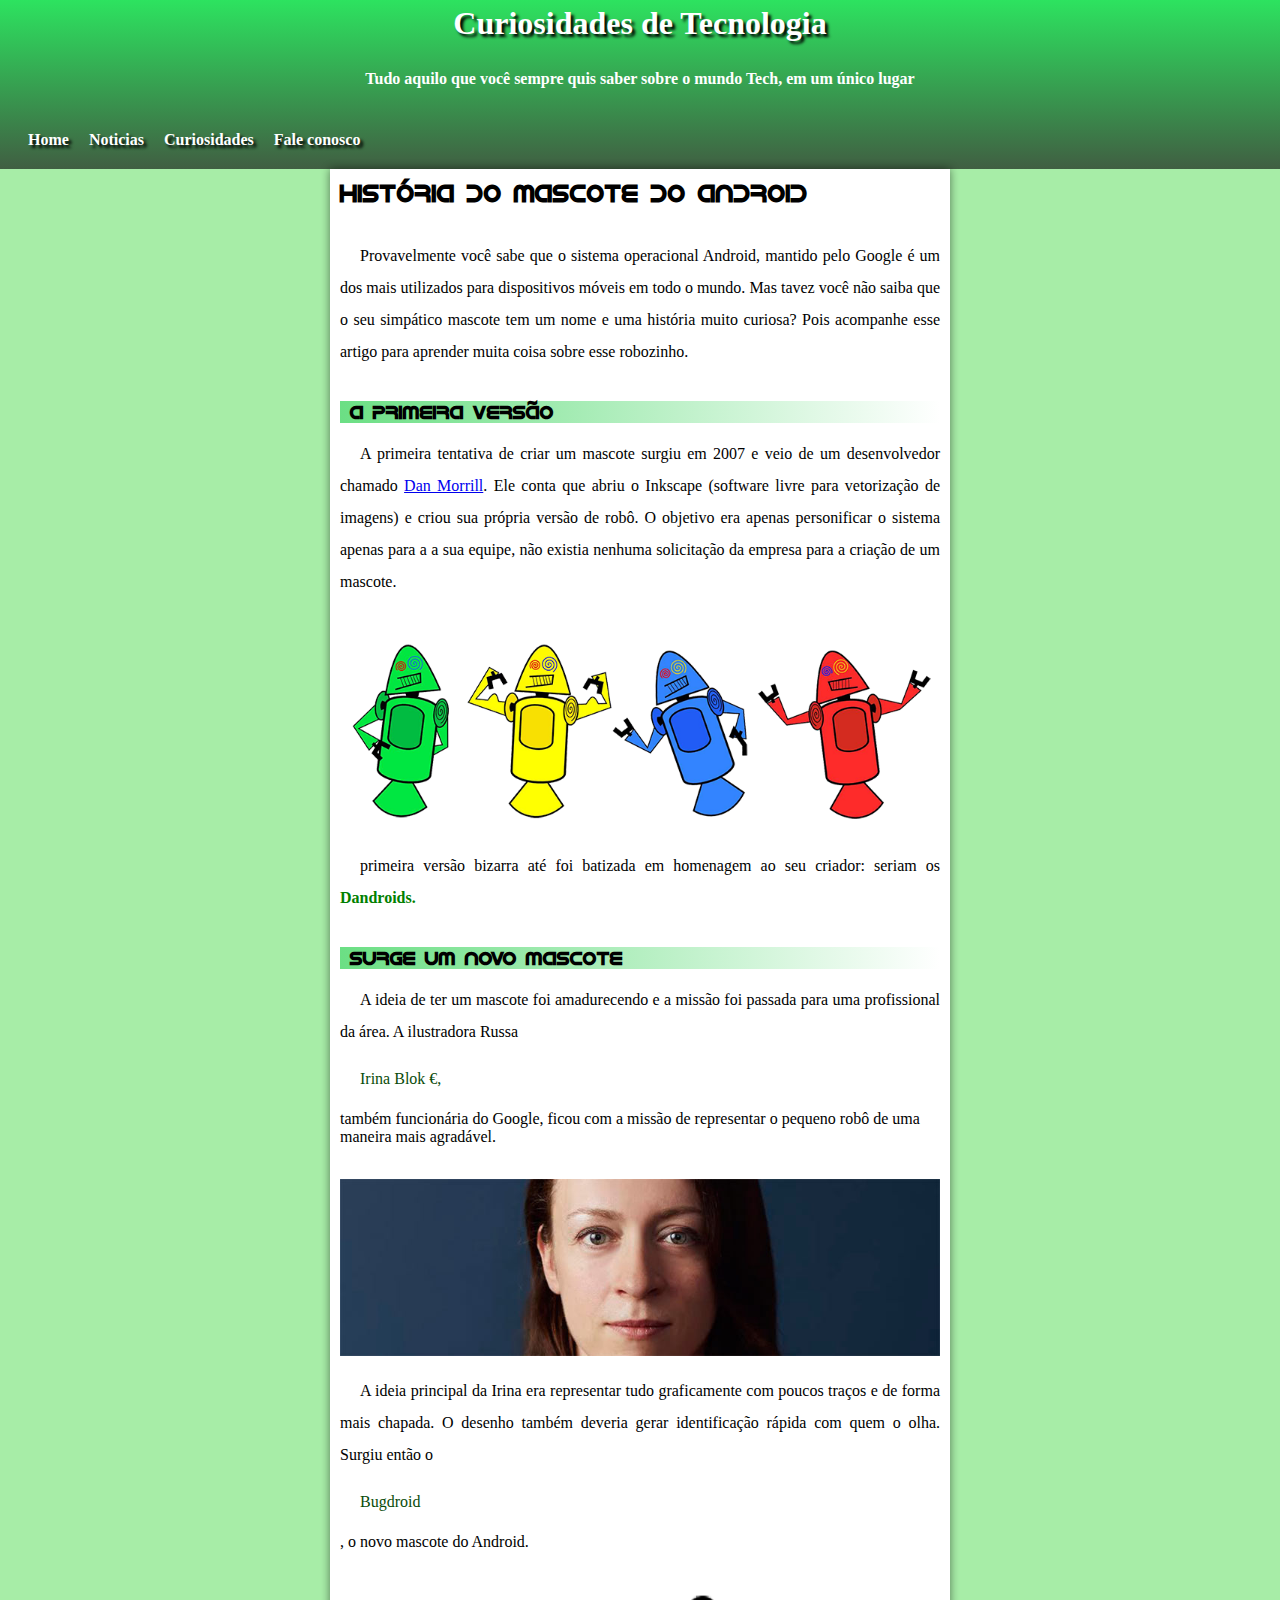
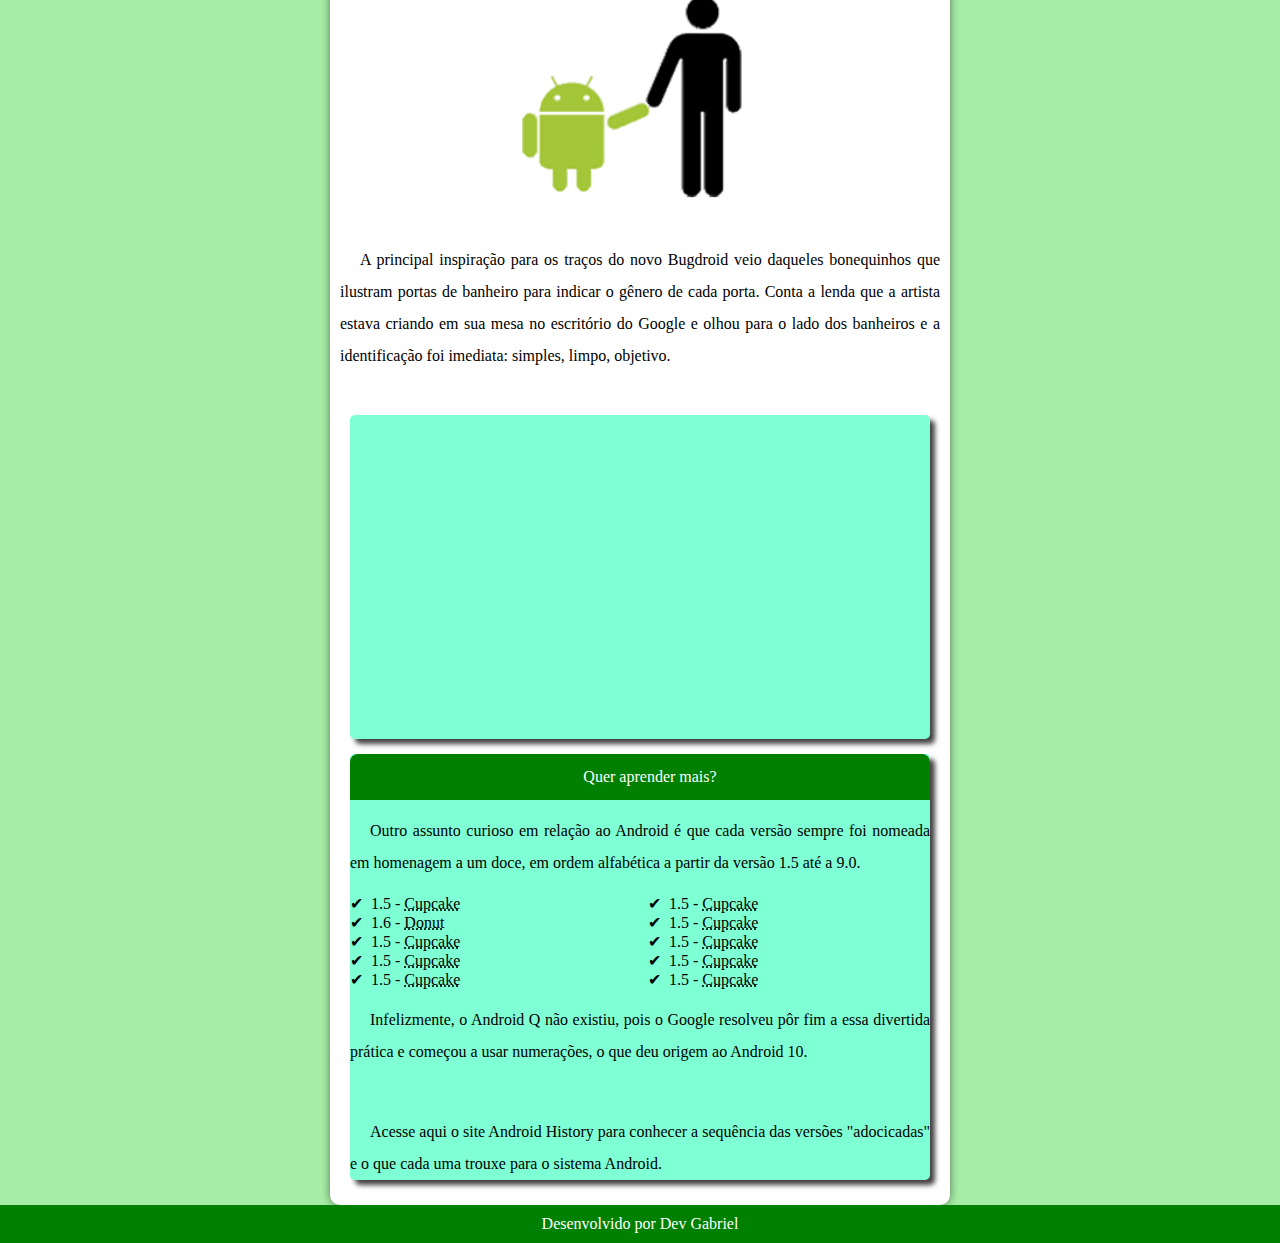
<file: desafios/modulo2/index.html>
<!DOCTYPE html>
<html lang="pt-br">
<head>
    <meta charset="UTF-8">
    <meta http-equiv="X-UA-Compatible" content="IE=edge">
    <meta name="viewport" content="width=device-width, initial-scale=1.0">
    <title>Site Android</title>
    <link rel="stylesheet" href="meucss.css">
    <link rel="shortcut icon" href="favicon.ico" type="image/x-icon">
    <style>
        
    </style>
    
</head>
<body>
    <header>
        <h1>Curiosidades de Tecnologia</h1>
        <br>
        <h4 style="margin: 10px 150px 10px 150px;">Tudo aquilo que você sempre quis saber sobre o mundo Tech, em um único lugar
        </h4>
        <br>
        <nav>
            <a href="#">Home</a>
            <a href="#">Noticias</a>
            <a href="#">Curiosidades</a>
            <a href="#">Fale conosco</a>
 </nav>
    </header>

    <main>
        <h2>História do Mascote do Android </h2>
            <br>
            <p >Provavelmente você sabe que o sistema operacional Android, mantido pelo Google é um dos mais utilizados para dispositivos móveis em todo o mundo. Mas tavez você não saiba que o seu simpático mascote tem um nome e uma história muito curiosa? Pois acompanhe esse artigo para aprender muita coisa sobre esse robozinho.
            </p>
        
        <br>
        <h3>A primeira versão</h3>

            <p>A primeira tentativa de criar um mascote surgiu em 2007 e veio de um desenvolvedor chamado <a href="https://androidcommunity.com/dan-morrill-shows-us-the-android-mascot-that-almost-was-20130103/" target="_blank">Dan Morrill</a>. Ele conta que abriu o Inkscape (software livre para vetorização de imagens) e criou sua própria versão de robô. O objetivo era apenas personificar o sistema apenas para a a sua equipe, não existia nenhuma solicitação da empresa para a criação de um mascote.

            </p>
        
        <br>

        <picture>
            <source media="(max-width: 800px )" srcset="dan-droids-pq.png">
            <img src="dan-droids.png" alt="androids1" width="600px" >
        </picture>

        <br>
        <p>primeira versão bizarra até foi batizada em homenagem ao seu criador: seriam os <strong style="color: green
        ;">Dandroids.</strong></p> 
        <br>
        <h3>Surge um novo mascote </h3>

            <p>A ideia de ter um mascote foi amadurecendo e a missão foi passada para uma profissional da área. A ilustradora Russa <p style="color: rgb(9, 75, 9);">Irina Blok &euro;,</p> também funcionária do Google, ficou com a missão de representar o pequeno robô de uma maneira mais agradável.</p>
       <br>
       <picture>
         <source media="(max-width: 800px )" srcset="irina-blok-pq.jpg">
        <img src="irina-blok.jpg" alt="irina" >
      </picture>
       <br>
       <p>A ideia principal da Irina era representar tudo graficamente com poucos traços e de forma mais chapada. O desenho também deveria gerar identificação rápida com quem o olha. Surgiu então o<p style="color: rgb(9, 75, 9);">Bugdroid</p>, o novo mascote do Android.
    </p>
    <br>
    <img src="bugdroid.png" class="pequena" alt="bug"  >
    <br>
    <p>A principal inspiração para os traços do novo Bugdroid veio daqueles bonequinhos que ilustram portas de banheiro para indicar o gênero de cada porta. Conta a lenda que a artista estava criando em sua mesa no escritório do Google e olhou para o lado dos banheiros e a identificação foi imediata: simples, limpo, objetivo.
    </p>
    <br>
    <div>
        <iframe class='video' width="600" height="320" src="https://www.youtube.com/embed/5K4pEk19nhs" title="YouTube video player" frameborder="0" allow="accelerometer; autoplay; clipboard-write; encrypted-media; gyroscope; picture-in-picture" allowfullscreen></iframe>
    </div>
    
    
     <div>
        <p class="lista">Quer aprender mais?</p>
        <p>Outro assunto curioso em relação ao Android é que cada versão sempre foi nomeada em homenagem a um doce, em ordem alfabética a partir da versão 1.5 até a 9.0.
        </p>

        <ul class="lista1">

            <li>1.5 - <abbr title="bolo de copo">Cupcake</abbr></li>
            <li>1.6 - <abbr title="rosquinha">Donut</abbr></li>
            <li>1.5 - <abbr title="bomba">Cupcake</abbr></li>
            <li>1.5 - <abbr title="iogurte congelado">Cupcake</abbr</li>
            <li>1.5 - <abbr title="jujuba">Cupcake</abbr</li>
            <li>1.5 - <abbr title="torrone">Cupcake</abbr/li>
            <li>1.5 - <abbr title="">Cupcake</abbr</li>
            <li>1.5 - <abbr title="">Cupcake</abbr</li>
            <li>1.5 - <abbr title="">Cupcake</abbr</li>
            <li>1.5 - <abbr title="">Cupcake</abbr</li>


        </ul>

        <p>Infelizmente, o Android Q não existiu, pois o Google resolveu pôr fim a essa divertida prática e começou a usar numerações, o que deu origem ao Android 10.
        </p>
        <br>
        <p>Acesse aqui o site Android History para conhecer a sequência das versões "adocicadas" e o que cada uma trouxe para o sistema Android.
        </p>
      
        
    </div>

</main>

    
    

    <footer>Desenvolvido por Dev Gabriel </footer>
    
</body>
</html>
</file>
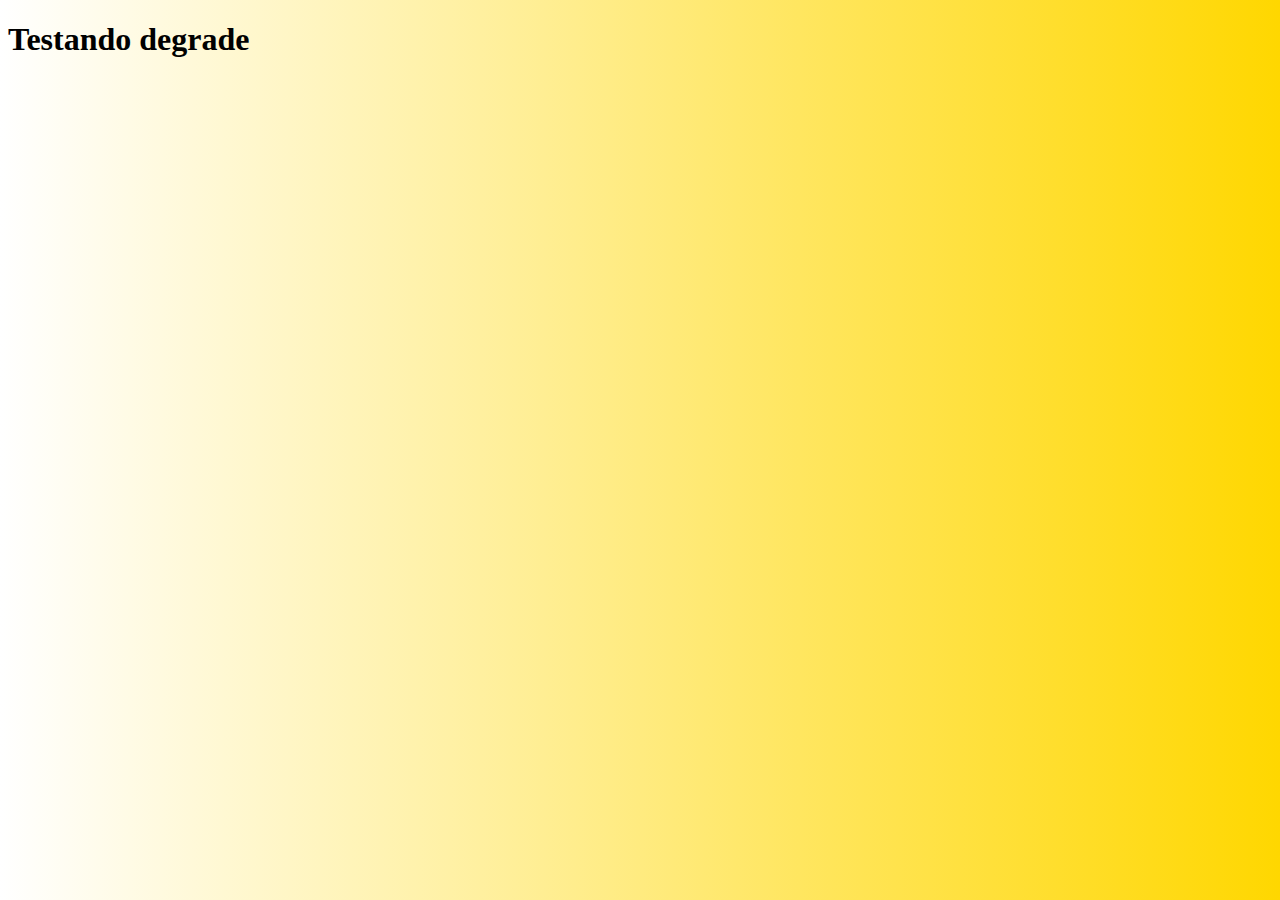
<file: modulo 2/tipografia/index.html>
<!DOCTYPE html>
<html>
    <head>
        <title>Degrade</title>
        <style>
            body{
                background-image:linear-gradient(to right, white,gold);

            }

            
        </style>


    </head>
    <body>
        <h1>Testando degrade</h1>











    </body>
</html>
</file>
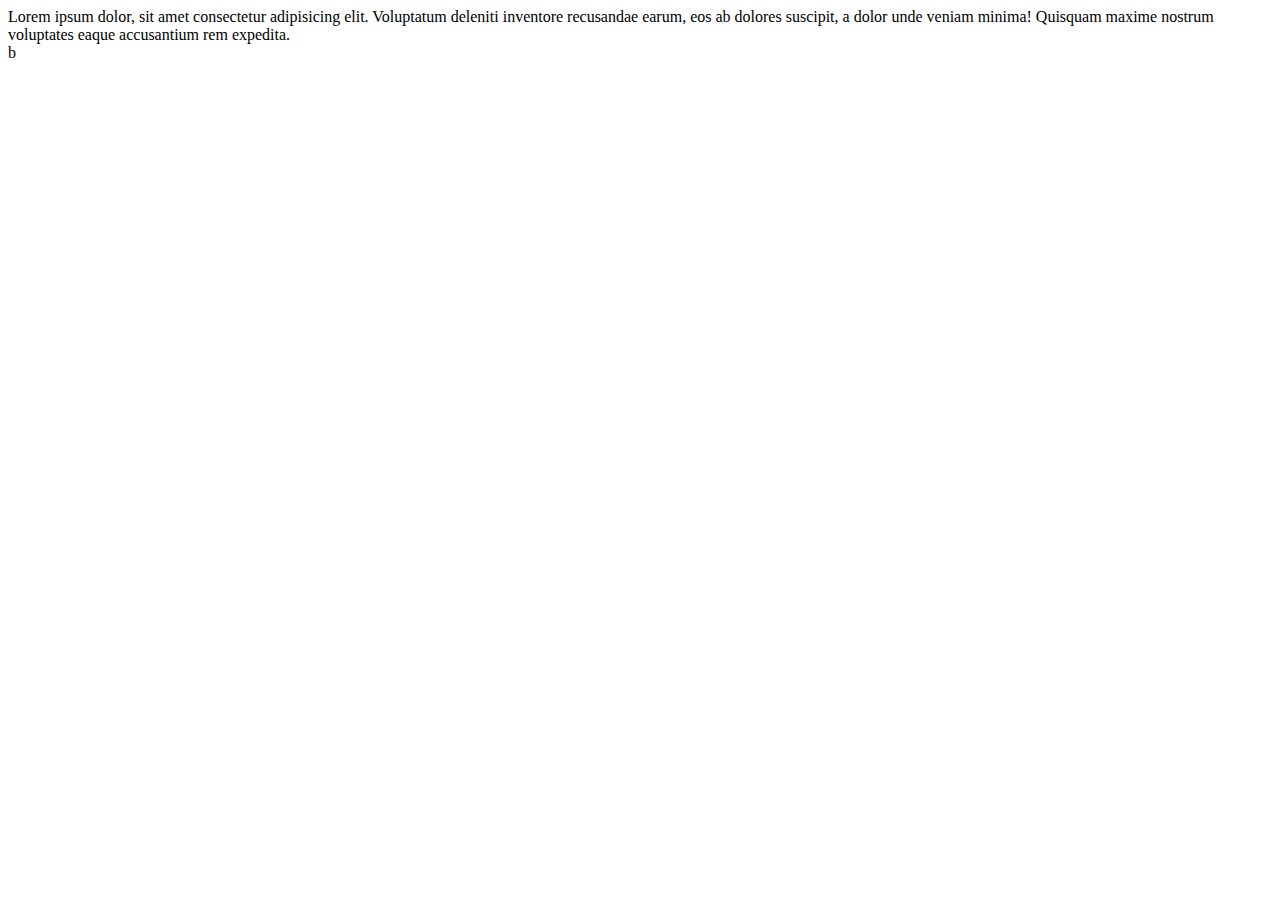
<file: desafios/modulo2/abreviatura.html>
<!DOCTYPE html>
<html lang="pt-br">
<head>
    <meta charset="UTF-8">
    <meta http-equiv="X-UA-Compatible" content="IE=edge">
    <meta name="viewport" content="width=device-width, initial-scale=1.0">
    <title>Envelopando</title>
</head>
<body>


    <article>
<aside>Lorem ipsum dolor, sit amet consectetur adipisicing elit. Voluptatum deleniti inventore recusandae earum, eos ab dolores suscipit, a dolor unde veniam minima! Quisquam maxime nostrum voluptates eaque accusantium rem expedita.</aside>b



    </article>
    
</body>
</html>
</file>
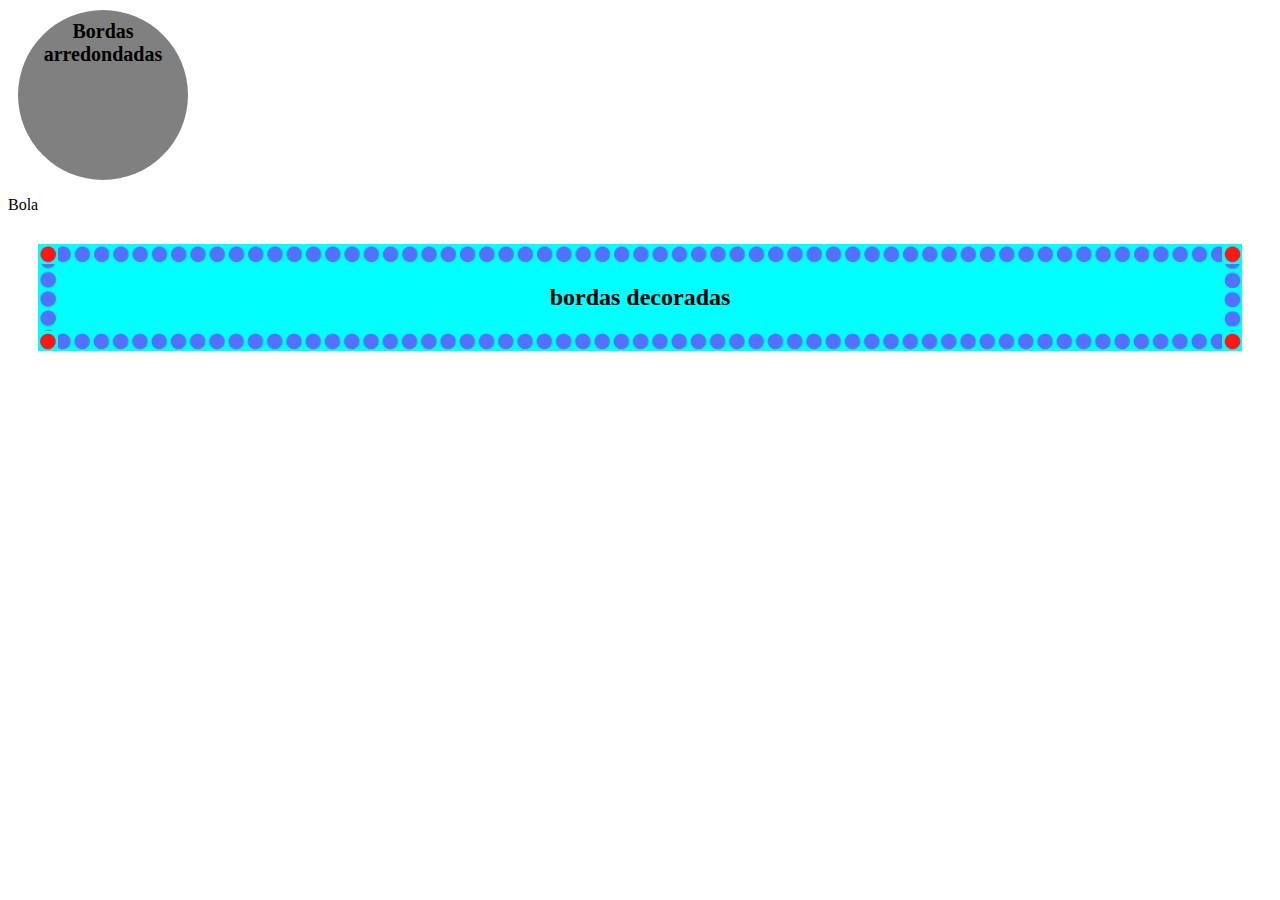
<file: modulo 2/modelo de caixas( BOX MODEL)/bordas.html>
<!DOCTYPE html>
<html lang="pt-br">
<head>
    <meta charset="UTF-8">
    <meta http-equiv="X-UA-Compatible" content="IE=edge">
    <meta name="viewport" content="width=device-width, initial-scale=1.0">
    <title>Bordas</title>
    <style>
        h1{
            background-color: gray;
            height: 150px;
            width: 150px;
            margin: 10px;
            text-align: center;
            border-radius: 50%;
            font-size: 20px;
            text-align: center;
            padding: 10px 10px 10px 10px;
        }

        div{
            background-color: aqua;
            margin: 30px;
            text-align: center;
            border: 20px solid black;
            border-image-source: url("decorada.png");
            border-image-slice: 27;
            border-image-repeat: repeat;
        }
    </style>
</head>
<body>
    <h1>Bordas arredondadas</h1>

    <p>Bola</p>

<div>
    <h2>bordas decoradas
    </h2>
</div>    
    
</body>
</html>
</file>
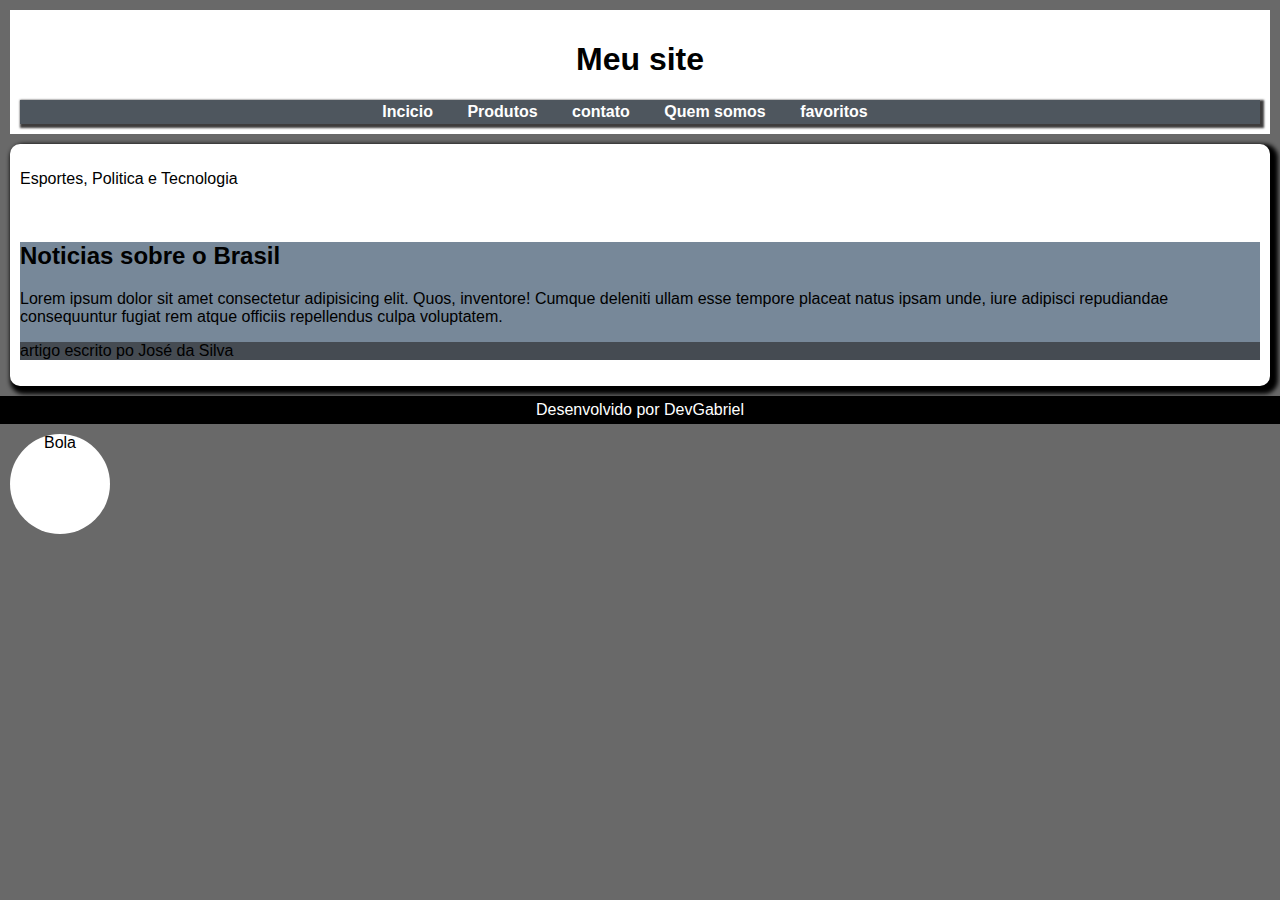
<file: modulo 2/modelo de caixas( BOX MODEL)/boxshadownav.html>
<!DOCTYPE html>
<html lang="pt-br">
<head>
    <meta charset="UTF-8">
    <meta http-equiv="X-UA-Compatible" content="IE=edge">
    <meta name="viewport" content="width=device-width, initial-scale=1.0">
    <title>Grouping tags</title>
    <style>
        body{
            font-family: 'Franklin Gothic Medium', 'Arial Narrow', Arial, sans-serif;
            background-color: dimgray;
            margin: 0px;
        }
        header{
            background-color: white;
            padding: 10px;
            margin: 10px;
            text-align: center;

        }
        main{
            background-color: white;
            padding: 10px;
            margin: 10px;
            border-radius: 10px 10px 10px 10px;
            box-shadow: 4px 4px 4px 4px black;

        }
        footer{
            background-color: black;
            color: white;
            text-align: center;
            padding: 4px;
            margin: 0px;
        }
        article{
            background-color: lightslategray;
        }
article > aside{
    background-color: rgb(69, 75, 82);
}

nav{
    background-color: rgb(78, 86, 94);
    padding: 3px;
    text-align: center;
    box-shadow: 2px 2px 2px 2px rgb(62, 60, 60);

}

nav > a {
    text-decoration: none;
    color: white;
    font-weight: bold;
    margin-right: 30px;

}

nav > a:hover{
    text-decoration: underline;
}

footer > p{
    margin: 1px;
}
#bola{
    height: 100px;
    width: 100px;
    background-color: white;
    margin: 10px;
    border-radius: 50%;
    text-align: center ;
}
    </style>
</head>
<body>
    <header>
      <h1>Meu site</h1>
      <nav>
        <a href="#">Incicio</a>
        <a href="#">Produtos</a>
        <a href="#">contato</a>
        <a href="#">Quem somos</a>
        <a href="#">favoritos</a>
</nav>
</header>

<main>
    <section id="assuntos"></section>
    <p>Esportes, Politica e Tecnologia</p>
    <br>
    <section id="noticias">
        <article>
            <h2>Noticias sobre o Brasil</h2>
            <p>Lorem ipsum dolor sit amet consectetur adipisicing elit. Quos, inventore! Cumque deleniti ullam esse tempore placeat natus ipsam unde, iure adipisci repudiandae consequuntur fugiat rem atque officiis repellendus culpa voluptatem.</p>

            <aside>
                <p>artigo escrito po José da Silva</p>
            </aside>
        </article>
        <article>

        </article>
    </section>
</main>
<footer>
    <p>Desenvolvido por DevGabriel</p>
</footer>
<div id="bola">Bola</div>

    
</body>
</html>
</file>
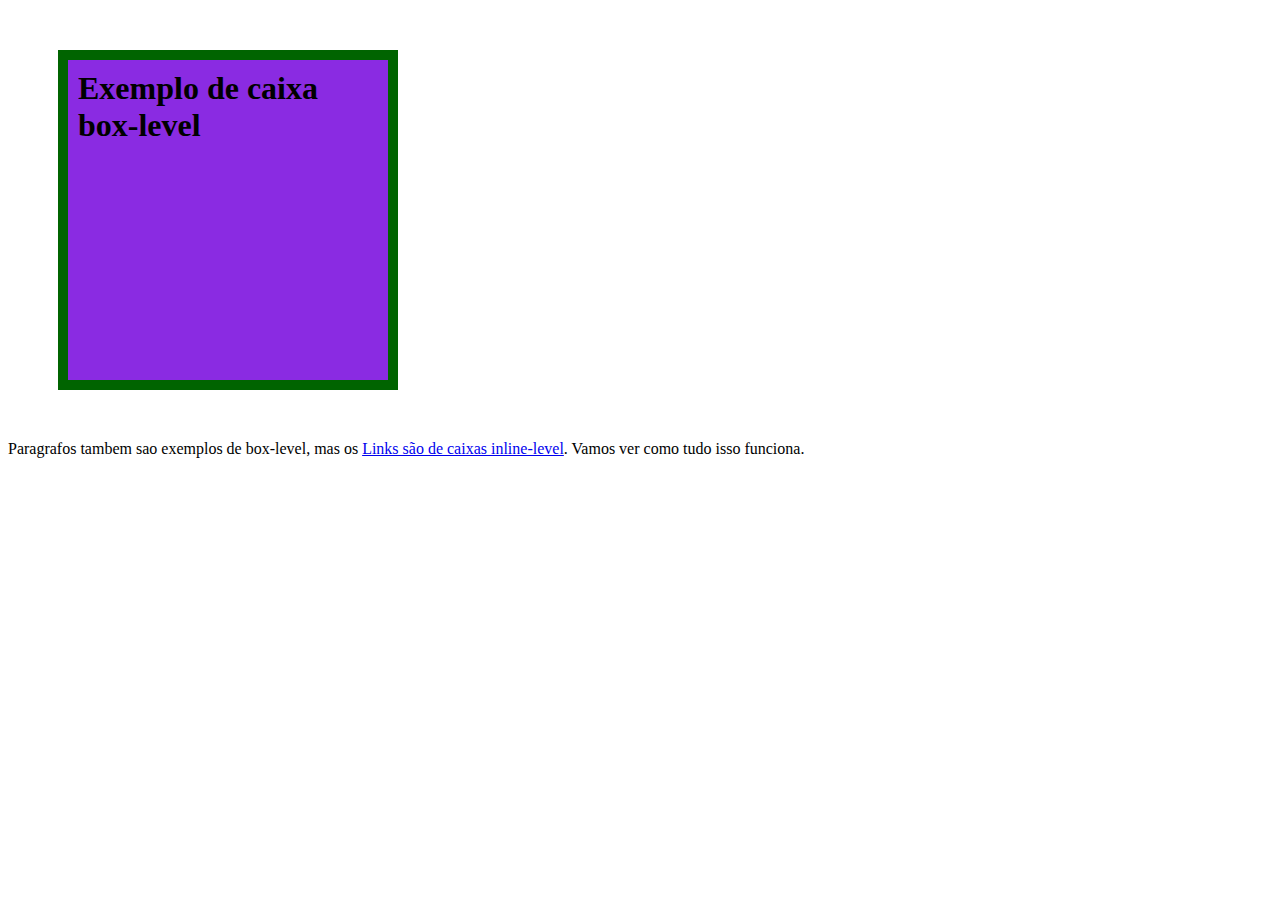
<file: modulo 2/modelo de caixas( BOX MODEL)/caixa01.html>
<!DOCTYPE html>
<html lang="pt-br">
<head>
    <meta charset="UTF-8">
    <meta http-equiv="X-UA-Compatible" content="IE=edge">
    <meta name="viewport" content="width=device-width, initial-scale=1.0">
    <title>Document</title>
    <style>
        h1{
            background-color: blueviolet;
            height: 300px;
            width: 300px;
            border-width:10px ;
            border-style: solid;
            border-color: darkgreen;
            

            padding-top: 10px;
            padding-right: 10px;
            padding-bottom: 10px;
            padding-left: 10px;

            margin-top: 50px;
            margin-right: 10px;
            margin-bottom:50px ;
            margin-left: 50px;

            /*para colocar uma caixa no centro use a margin: auto; **/
           
            
        }
    </style>
</head>
<body>
    <h1>Exemplo de caixa box-level</h1>
    <p>Paragrafos tambem sao exemplos de box-level, mas os <a href="#"> Links são de caixas inline-level</a>. Vamos ver como tudo isso funciona.</p>




</body>
</html>
</file>
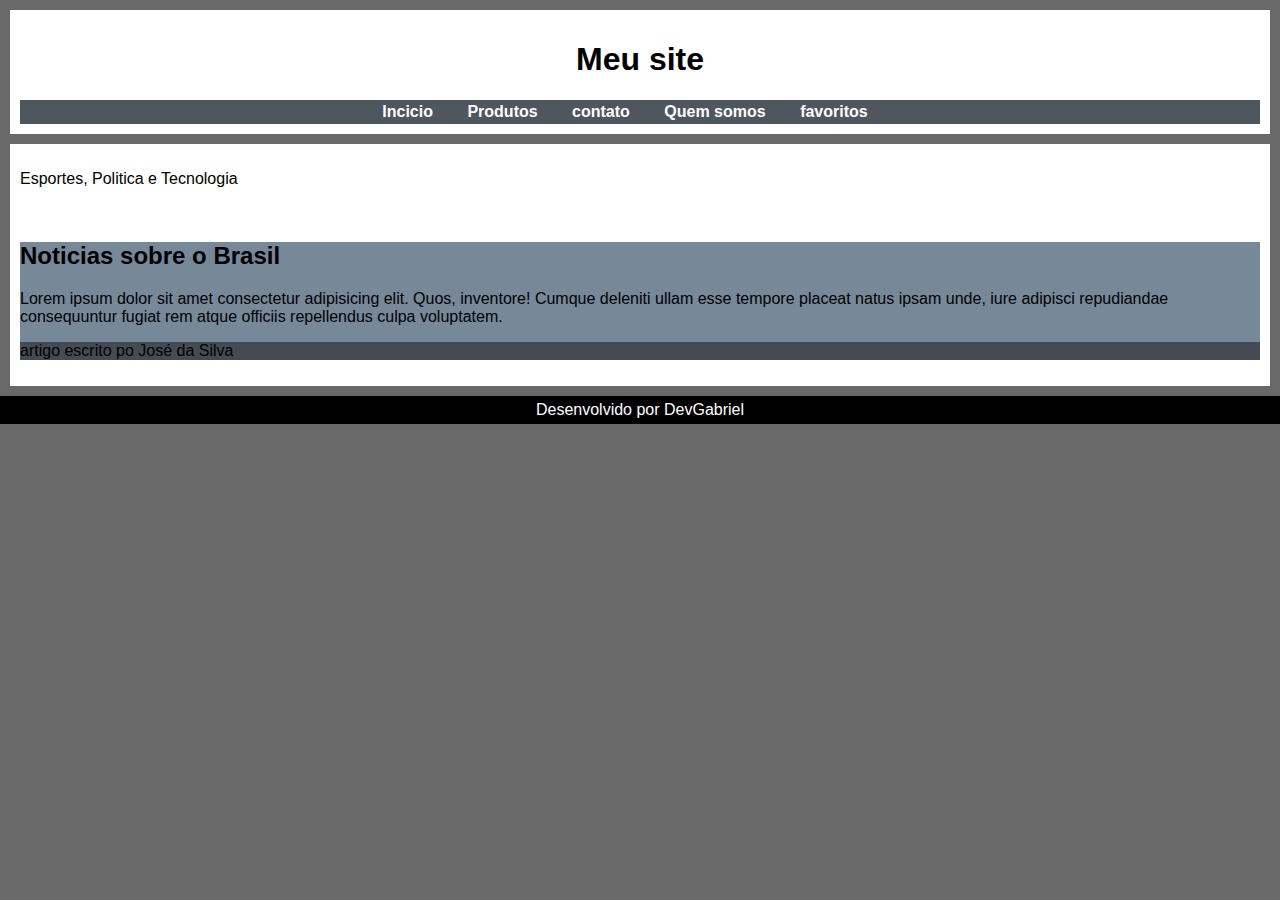
<file: modulo 2/modelo de caixas( BOX MODEL)/caixa02.html>
<!DOCTYPE html>
<html lang="pt-br">
<head>
    <meta charset="UTF-8">
    <meta http-equiv="X-UA-Compatible" content="IE=edge">
    <meta name="viewport" content="width=device-width, initial-scale=1.0">
    <title>Grouping tags</title>
    <style>
        body{
            font-family: 'Franklin Gothic Medium', 'Arial Narrow', Arial, sans-serif;
            background-color: dimgray;
            margin: 0px;
        }
        header{
            background-color: white;
            padding: 10px;
            margin: 10px;
            text-align: center;

        }
        main{
            background-color: white;
            padding: 10px;
            margin: 10px;

        }
        footer{
            background-color: black;
            color: white;
            text-align: center;
            padding: 4px;
            margin: 0px;
        }
        article{
            background-color: lightslategray;
        }
article > aside{
    background-color: rgb(69, 75, 82);
}

nav{
    background-color: rgb(78, 86, 94);
    padding: 3px;
    text-align: center;

}

nav > a {
    text-decoration: none;
    color: white;
    font-weight: bold;
    margin-right: 30px;

}

nav > a:hover{
    text-decoration: underline;
}

footer > p{
    margin: 1px;
}
    </style>
</head>
<body>
    <header>
      <h1>Meu site</h1>
      <nav>
        <a href="#">Incicio</a>
        <a href="#">Produtos</a>
        <a href="#">contato</a>
        <a href="#">Quem somos</a>
        <a href="#">favoritos</a>
</nav>
</header>

<main>
    <section id="assuntos"></section>
    <p>Esportes, Politica e Tecnologia</p>
    <br>
    <section id="noticias">
        <article>
            <h2>Noticias sobre o Brasil</h2>
            <p>Lorem ipsum dolor sit amet consectetur adipisicing elit. Quos, inventore! Cumque deleniti ullam esse tempore placeat natus ipsam unde, iure adipisci repudiandae consequuntur fugiat rem atque officiis repellendus culpa voluptatem.</p>

            <aside>
                <p>artigo escrito po José da Silva</p>
            </aside>
        </article>
        <article>

        </article>
    </section>
</main>
<footer>
    <p>Desenvolvido por DevGabriel</p>
</footer>
    
</body>
</html>
</file>
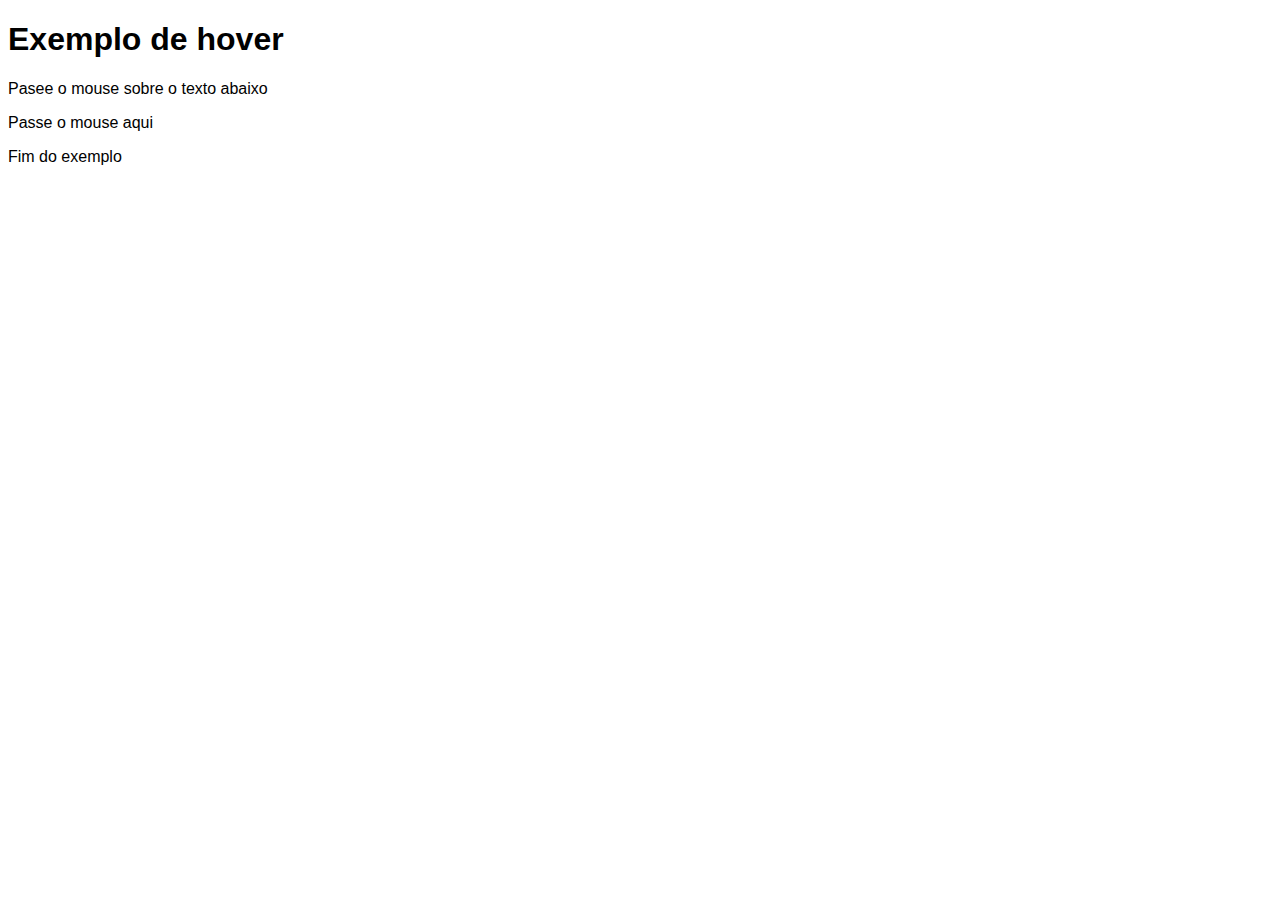
<file: modulo 2/Pseudo class/hover.html>
<!DOCTYPE html>
<html lang="pt-br">
<head>
    <meta charset="UTF-8">
    <meta http-equiv="X-UA-Compatible" content="IE=edge">
    <meta name="viewport" content="width=device-width, initial-scale=1.0">
    <title>Exemplo de hover</title>
    <style>
        body{
            font-family: 'Franklin Gothic Medium', 'Arial Narrow', Arial, sans-serif;
        }
        div >p {
            display: none;
        }
         div:hover>p{
            display: block;
            color: brown;
            background-color: black;
            width: 300px;
         }



    </style>
</head>
<body>
    <h1>Exemplo de hover</h1>
<p>Pasee o mouse sobre o texto abaixo</p> 
<div>
    Passe o mouse aqui
    <p>TEXTO ESCONDIDO...</p>
   
</div> 
<p>Fim do exemplo</p>  
</body>
</html>
</file>
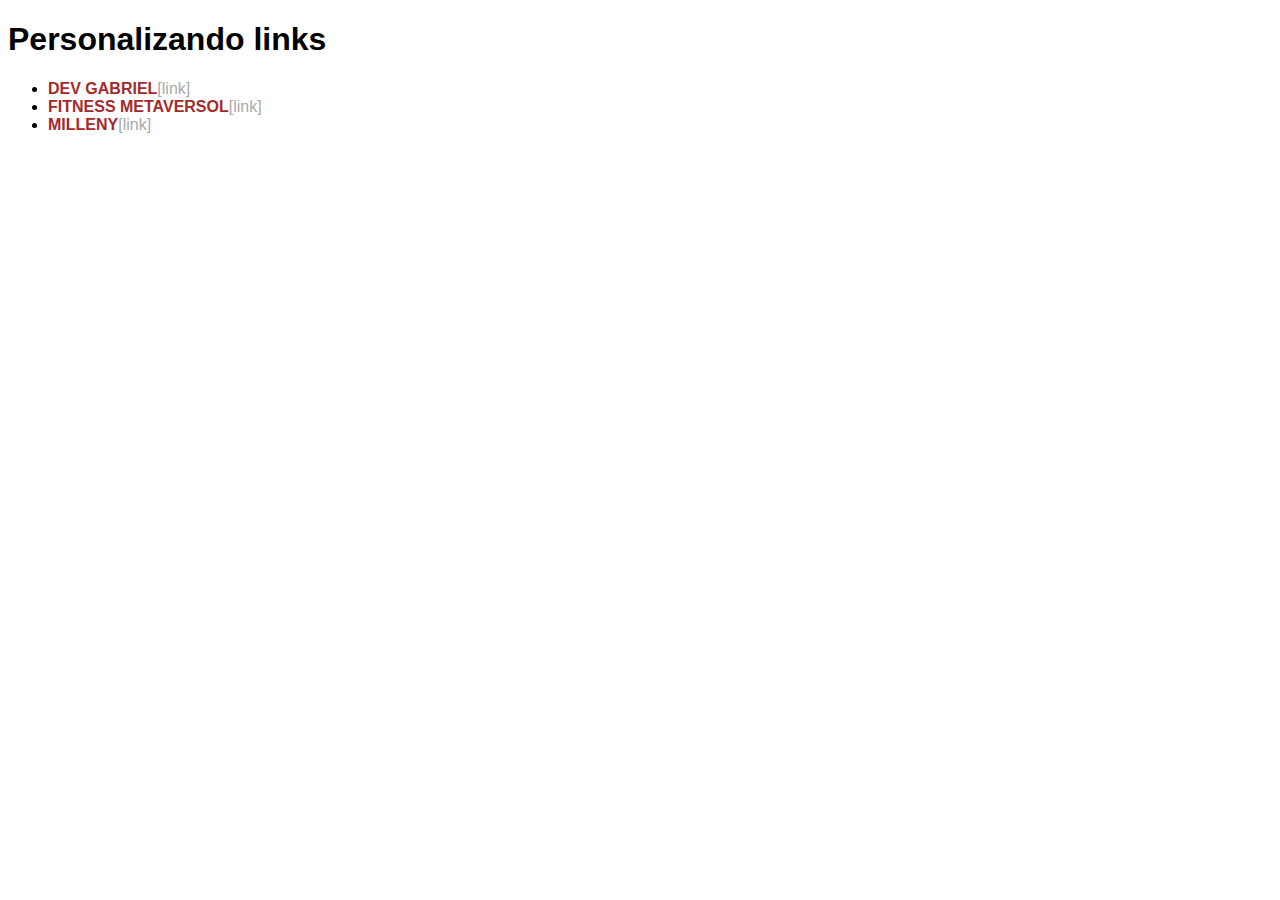
<file: modulo 2/Pseudo class/link.html>
<!DOCTYPE html>
<html lang="pt-br">
<head>
    <meta charset="UTF-8">
    <meta http-equiv="X-UA-Compatible" content="IE=edge">
    <meta name="viewport" content="width=device-width, initial-scale=1.0">
    <title>Links</title>
    <style>
        /* SELETORES PERSONALIZADOS
        # = id
        . = class
        : = pseudo-class
        :: = pseudo-elemento
        > = children
        */

        body{
            font-family: 'Franklin Gothic Medium', 'Arial Narrow', Arial, sans-serif;
        }
        a{
            color: brown;
            text-decoration: none;
            font-weight: bold;
        }
        a:visited{
            color: red;
        }
        a:hover{
            color: black;
            text-decoration: underline;
        }
        a:active{
            color: blueviolet;
        }
        a::after{
            content: '[link]';
            text-decoration: none;
            font-weight: normal;
            color: darkgray;
        }
    </style>
</head>
<body>
    <h1>Personalizando links</h1>
    <ul>
        <li> <a href="https://www.devfullstackgabrielsantos.com.br/">DEV GABRIEL</a> </li>
        <li><a href="https://www.fitnessmetaverso.com.br/" target="_blank">FITNESS METAVERSOL</a></li>
        <li><a href="https://www.milleny.com.br/">MILLENY</a></li>
    </ul>
    
</body>
</html>
</file>
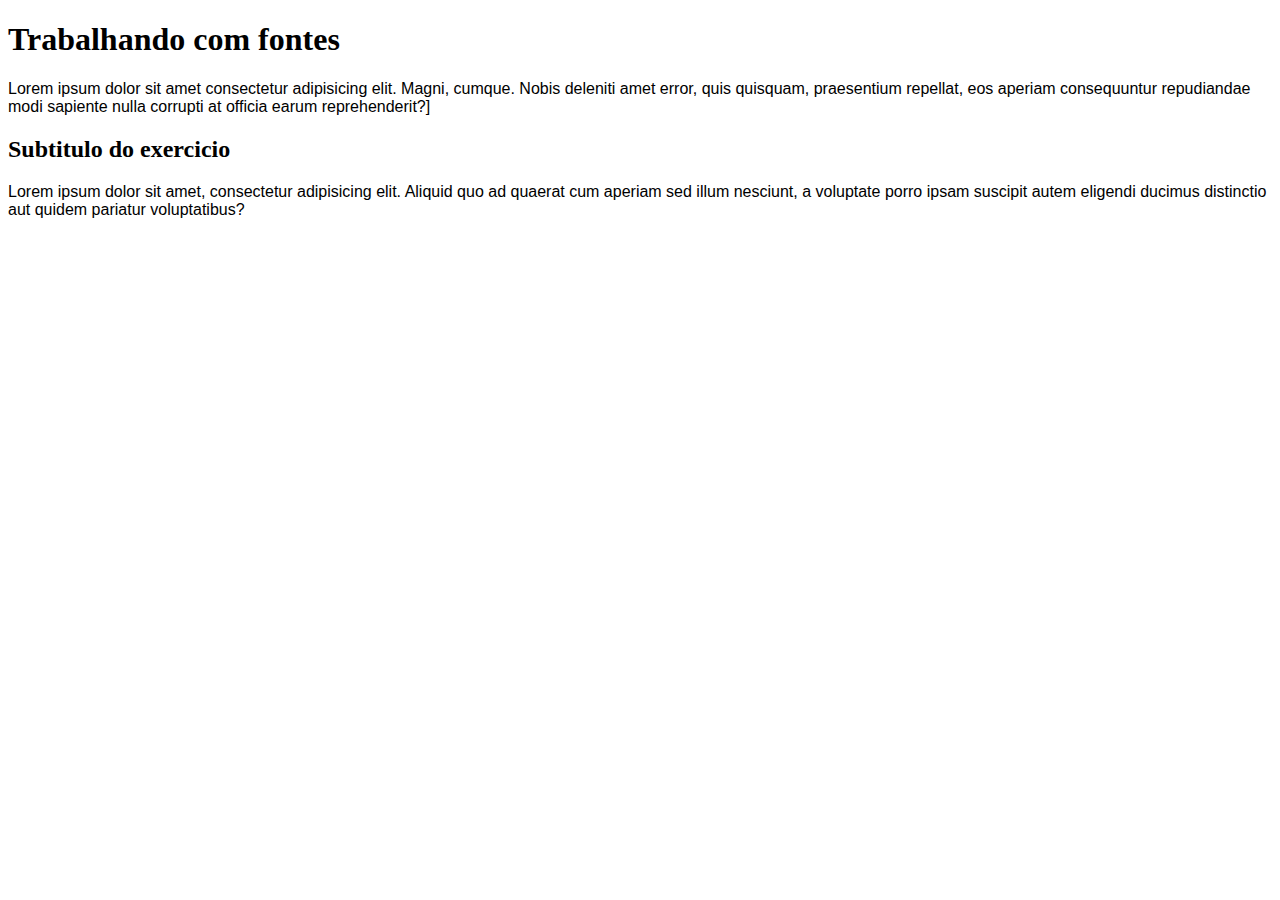
<file: modulo 2/tipografia/fontes.html>
<!DOCTYPE html>
<html lang="pt-br">
<head>
    <meta charset="UTF-8">
    <meta http-equiv="X-UA-Compatible" content="IE=edge">
    <meta name="viewport" content="width=device-width, initial-scale=1.0">
    <title>Document</title>
    <style>
        body{
            font-family:Arial, Helvetica, sans-serif;
        
        }
        h1,h2{
            font-family: 'Times New Roman', Times, serif;
        }
    </style>
</head>
<body>
    <h1>Trabalhando com fontes</h1>
    <p>Lorem ipsum dolor sit amet consectetur adipisicing elit. Magni, cumque. Nobis deleniti amet error, quis quisquam, praesentium repellat, eos aperiam consequuntur repudiandae modi sapiente nulla corrupti at officia earum reprehenderit?]</p>
    <h2>Subtitulo do exercicio</h2>
    <p>Lorem ipsum dolor sit amet, consectetur adipisicing elit. Aliquid quo ad quaerat cum aperiam sed illum nesciunt, a voluptate porro ipsam suscipit autem eligendi ducimus distinctio aut quidem pariatur voluptatibus?</p>
</body>
</html>
</file>
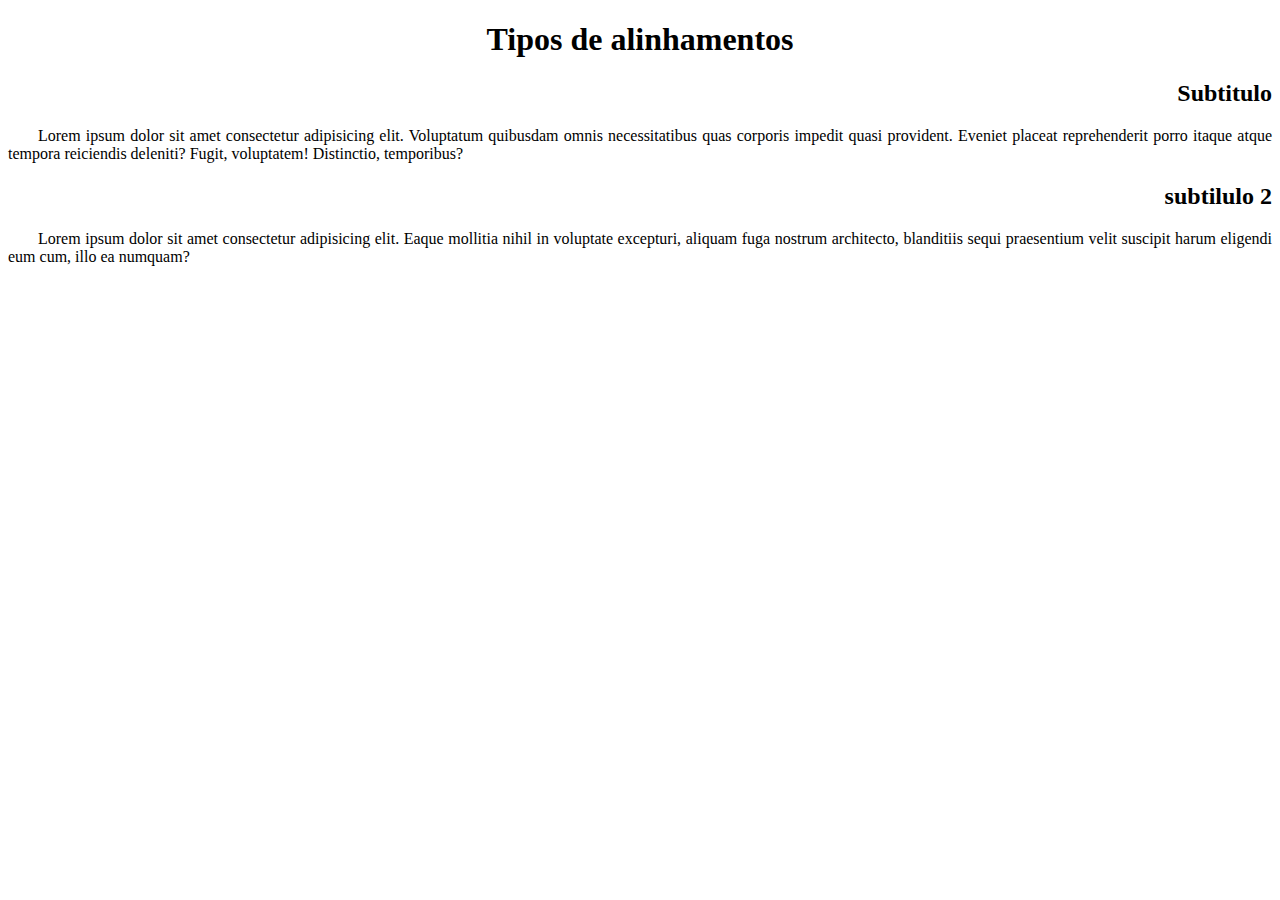
<file: modulo 2/tipografia/fontesalign.html>
<!DOCTYPE html>
<html lang="pt-br">
<head>
    <meta charset="UTF-8">
    <meta http-equiv="X-UA-Compatible" content="IE=edge">
    <meta name="viewport" content="width=device-width, initial-scale=1.0">
    <title>Alinhamentos de Fontes</title>
    <style>
        body{
          font: arial, verdana, serif;
          text-align: left;
          }
          h1{
            text-align: center;
          }
          h2{
            text-align: right;
         }
         p{
            text-align: justify;
            text-indent: 30px;
            /*text indent serve para dar um espaçamento no inicio do paragrafo.*/


         }
 </style>
</head>
<body>
    <h1>Tipos de alinhamentos</h1>
    <h2>Subtitulo</h2>
    <p>Lorem ipsum dolor sit amet consectetur adipisicing elit. Voluptatum quibusdam omnis necessitatibus quas corporis impedit quasi provident. Eveniet placeat reprehenderit porro itaque atque tempora reiciendis deleniti? Fugit, voluptatem! Distinctio, temporibus?</p>
    <h2>subtilulo 2</h2>
    <p>Lorem ipsum dolor sit amet consectetur adipisicing elit. Eaque mollitia nihil in voluptate excepturi, aliquam fuga nostrum architecto, blanditiis sequi praesentium velit suscipit harum eligendi eum cum, illo ea numquam?</p>
    

</body>
</html>
</file>
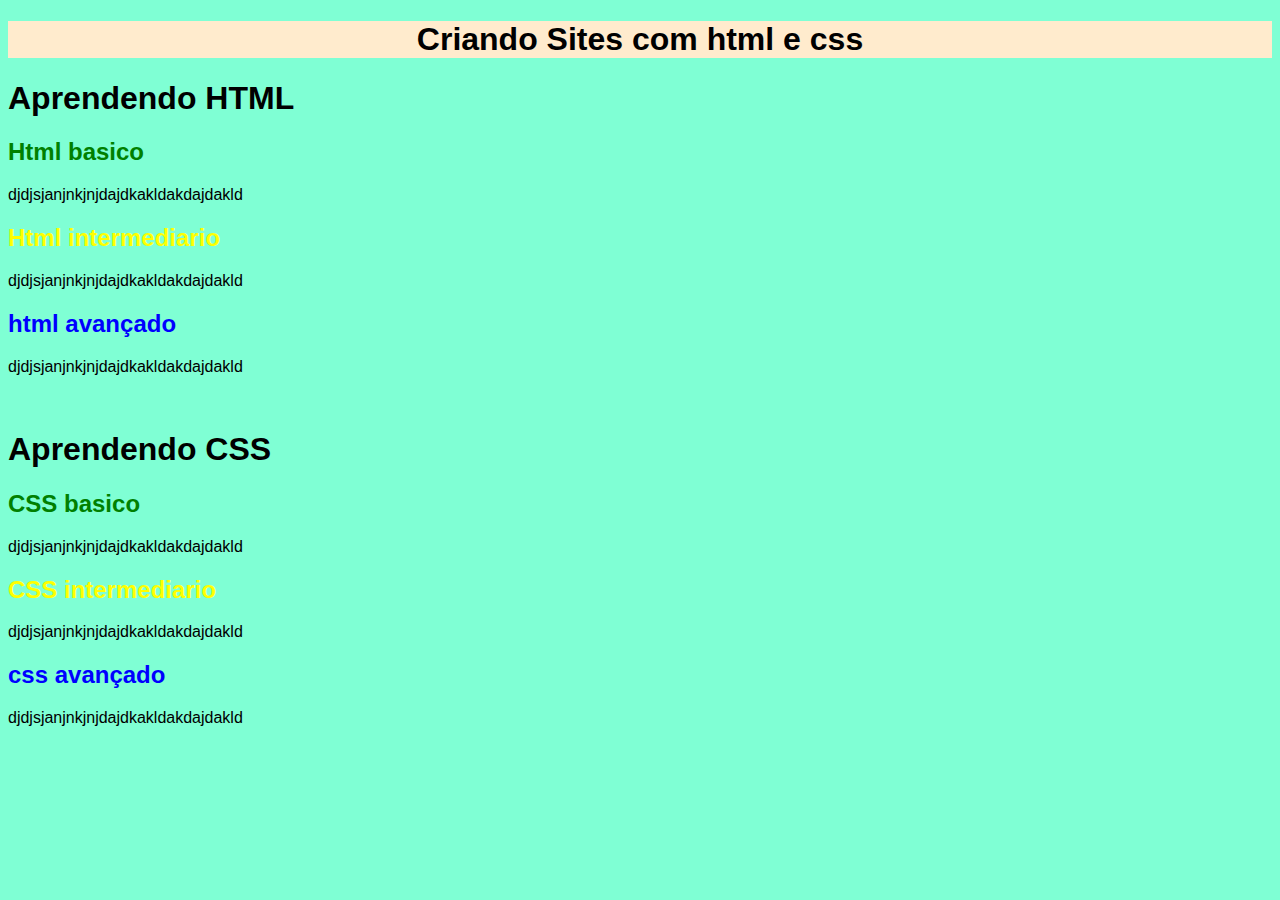
<file: modulo 2/tipografia/seletores.html>
<!DOCTYPE html>
<html lang="pt-br">
<head>
    <meta charset="UTF-8">
    <meta http-equiv="X-UA-Compatible" content="IE=edge">
    <meta name="viewport" content="width=device-width, initial-scale=1.0">
    <title>Seletores personalizados</title>
    <link rel="stylesheet" href="meucss1.css">
</head>
<body>
    <h1 id="principal";>Criando Sites com html e css</h1>
    <h1>Aprendendo HTML</h1>
    <h2 class="basico">Html basico</h2>
    <p>djdjsjanjnkjnjdajdkakldakdajdakld</p>
    <h2 class="intermediario">Html intermediario</h2>
    <p>djdjsjanjnkjnjdajdkakldakdajdakld</p>
    <h2 class="avançadp">html avançado</h2>
    <p>djdjsjanjnkjnjdajdkakldakdajdakld</p>
    <br>
    <h1>Aprendendo CSS</h1>
    <h2 class="basico">CSS basico</h2>
    <p>djdjsjanjnkjnjdajdkakldakdajdakld</p>
    <h2 class="intermediario">CSS intermediario</h2>
    <p>djdjsjanjnkjnjdajdkakldakdajdakld</p>
    <h2 class="avançadp">css avançado</h2>
    <p>djdjsjanjnkjnjdajdkakldakdajdakld</p>



    
</body>
</html>
</file>
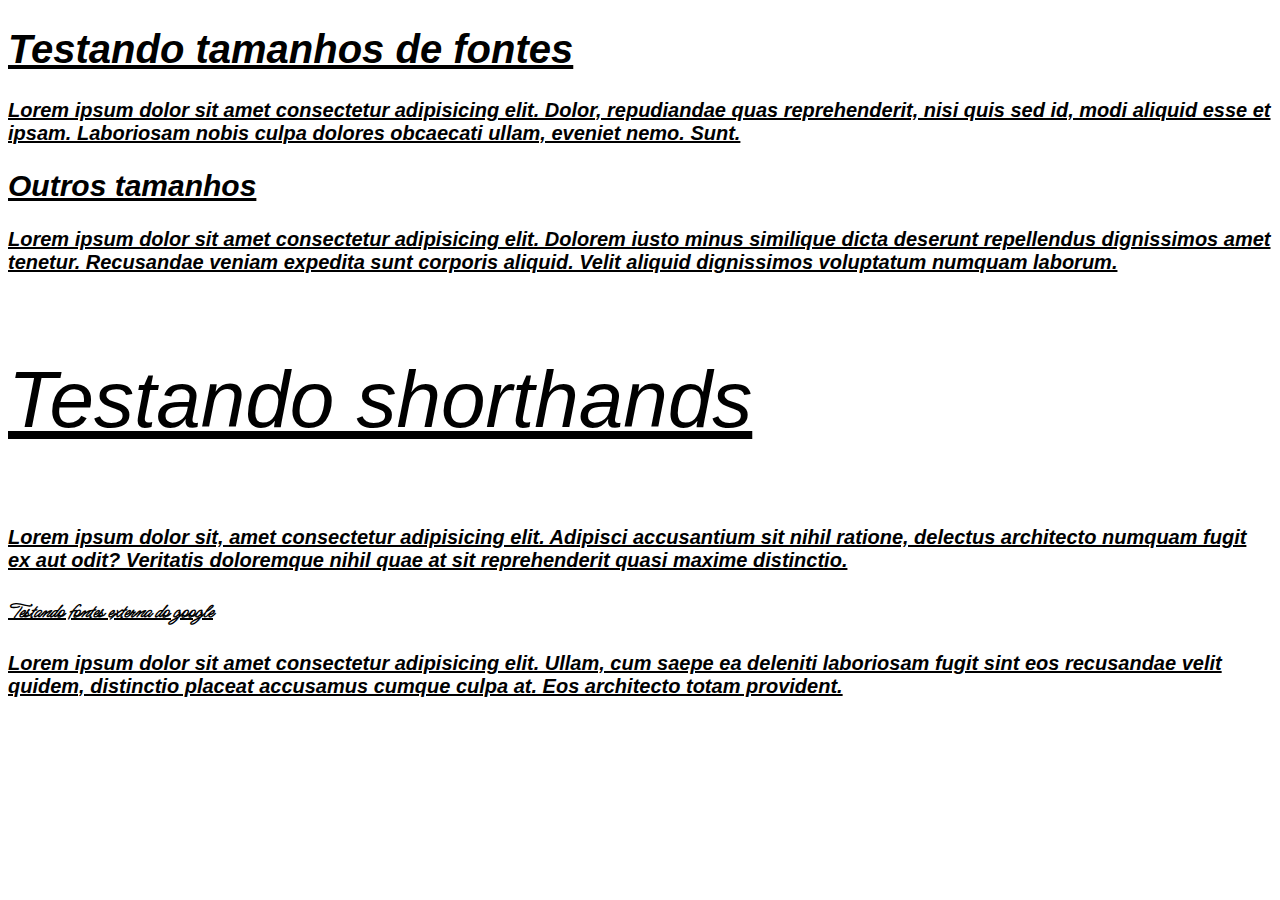
<file: modulo 2/tipografia/tamanhos.html>
<!DOCTYPE html>
<html lang="pt-br">
<head>
    <meta charset="UTF-8">
    <meta http-equiv="X-UA-Compatible" content="IE=edge">
    <meta name="viewport" content="width=device-width, initial-scale=1.0">
    <title>Document</title>
    <style>
        @import url('https://fonts.googleapis.com/css2?family=Ms+Madi&display=swap');
        body{
            font-family: Arial, Helvetica, sans-serif;
            /*MEDIDAS ABSOLUTAS

            TEMOS: Centimetros(cm), Milimetros(mm), polegadas(in),pixel(px),Ponto(pt) e paica(pc).
,

            MEDIDAS RELATIVAS
            '' Usa medidas das letra com base na anatomia de suas formas e tamaanhos de tipos de telas''.

            TEMOS:
            em, ex, rem, vx, vh, %.

            Geralmente 16px é p tamanho padrao da fonte. Sabendo isso (1em), é o dobro de 16px. 


            */
            font-size: 20px;

            /*obsevaçao;
            weight: Peso da fonte;
            width: Largura;
            height: altura.*/

            /*Tipos de pesos:
            Lighter,normal,bold,bolder,initial ou numerica de 100 a 900. sendo 400 o normal.

            */
            font-weight: 900;
            font-style: italic;
            text-decoration: underline;

            /*Use o fonte weight para negrito e o font-style para italico e para sublinhado use tex-decoration.
            */

            /*Pode ser usar um shorthand para o css da font em uma só linha.
            veja o exemplo no h3.
            */
            
           }
           /*Para o shorthand font, siga a sequencia
           -font-style - font-weight - font-size - font-family-
           */
           h3{
                font: italic normal 4em arial ;
            }
            h4 {
                font-family: ms madi;

            }
            
    </style>
</head>
<body>
    <h1>Testando tamanhos de fontes</h1>
    <p>Lorem ipsum dolor sit amet consectetur adipisicing elit. Dolor, repudiandae quas reprehenderit, nisi quis sed id, modi aliquid esse et ipsam. Laboriosam nobis culpa dolores obcaecati ullam, eveniet nemo. Sunt.</p>
    <h2>Outros tamanhos</h2>
    <p>Lorem ipsum dolor sit amet consectetur adipisicing elit. Dolorem iusto minus similique dicta deserunt repellendus dignissimos amet tenetur. Recusandae veniam expedita sunt corporis aliquid. Velit aliquid dignissimos voluptatum numquam laborum.</p>
   <h3>Testando shorthands</h3>
   <p>Lorem ipsum dolor sit, amet consectetur adipisicing elit. Adipisci accusantium sit nihil ratione, delectus architecto numquam fugit ex aut odit? Veritatis doloremque nihil quae at sit reprehenderit quasi maxime distinctio.</p>
<h4>Testando fontes externa do google </h4>
<p>Lorem ipsum dolor sit amet consectetur adipisicing elit. Ullam, cum saepe ea deleniti laboriosam fugit sint eos recusandae velit quidem, distinctio placeat accusamus cumque culpa at. Eos architecto totam provident.</p>



</body>
</html>
</file>
<file: desafios/modulo2/meucss.css>
@charset "UTF-8";

@font-face{
    font-family:'android';
    src:url('./idroid.otf')format('opentype');
    font-size: normal;
}

/*colocando a font idroid*/



/* 
#115C21
#6BDF84
#27D94E
#2B5935
#1EA63B


*/

/* root é o global do site*/
:root{
    --cor0:#115C21;
    --cor1:#6BDF84;
    --cor2:#27D94E;
    --cor3:#2B5935;
    --cor4:#1EA63B;
 
    --fonte-patrao:arial, verdana, helvetica, sans-serif;
    --fonte-android:'android';


}

/* Global para todos os elementos*/

*{
    margin: 0px;
    padding: 0px;
}
        
        header{
            background-image: linear-gradient(rgba(15, 224, 78, 0.803), rgba(0, 6, 3, 0.614));
            text-align: center;
            padding: 5px;
            width:auto;
            margin: auto;
            
        }

        h1{
            color: white;
            text-shadow: 3px 3px 3px black;

        }

        h4{
            color: white;
            text-shadow: 2px 2px 2px 2px black;
        }

        nav{
            text-align: left;
            padding: 10px;
            margin: 5px;
        }

    nav > a {
        text-decoration: none;
        color: white;
        text-shadow: 3px 3px 3px black;
        padding: 8px;
        font-weight: bold;
        transition-duration: 0.5s;
    }

    nav a:hover{
        background-color: #1EA63B;
        border-radius: 5px ;
        text-decoration: underline;
    }

    body{
        background-color:rgb(167, 237, 167);
        margin: auto;
    }
    main{
        background-color: white;
        width: 600px;
        padding: 10px;
        margin: auto;
        box-shadow: 0px 0px 10px rgba(0, 0, 0, 0.497);
         border-bottom-left-radius: 10px;
         border-bottom-right-radius: 10px;


        min-width: 280px;
        max-width: 800px;
    }

   h2{
    text-align: left;
    font-family: var(--fonte-android);
}

   h3{
    text-align: left;
    font-family: var(--fonte-android);
    background-image: linear-gradient(to right, var(--cor1), transparent);
    text-indent: 10px;
   }

   article{
    background-color: aquamarine;


   }

   div{
    background-color: aquamarine;
    margin: 10px;
    border-radius: 5px;
    box-shadow: 5px 5px 5px rgb(69, 66, 66);
   }

  
   

   .lista1{

   list-style-type: '\2714\00A0\00A0';
    text-align: top left;
    list-style-position: inside;
    columns: 2;

   }

   

   footer{

    background-color: green;
    text-align: center;
    color: white;
    padding: 10px;
    margin: auto;
   }

  .lista{

    background-color: green;
    text-align: center;
    color: white;
    padding: 7px;
    border-radius: 8px 8px 0px 0px;
  }

  img{

    width: 100%;
  }

  main img.pequena {
    max-width: 350px;
    display: block;
    margin: auto;


  }

  p{
    margin: 15px 0px;
    text-align: justify;
    text-indent: 20px;
    font-size: 1em;
    line-height: 2em;

  }

  div.video{
    background-color: #115C21;
    margin: 0px -20px 30px -20px;
    padding: 20px;
    padding-bottom: 58%;
    position: relative;
  }

  div.video >iframe{
    position: absolute;
    top: 5%;
    left: 5%;
    width: 90%;
    height: 90%;
  }
</file>
<file: modulo 2/tipografia/meucss1.css>
@charset "UTF-8";
/*Tudo que em html é id em css é #;
Tudo que em html é class em css é . (ponto);
*/

body{
    background-color: aquamarine;
    font-family: Arial, Helvetica, sans-serif;
}
h1{
    color: black;
}
h2{
    color: blue;
}
h1#principal{
    text-align:center;
    background-color: blanchedalmond;
}
.basico{
    color: green;

}
.intermediario{

    color: yellow;
}
.avançado{

color: brown;
}
</file>
